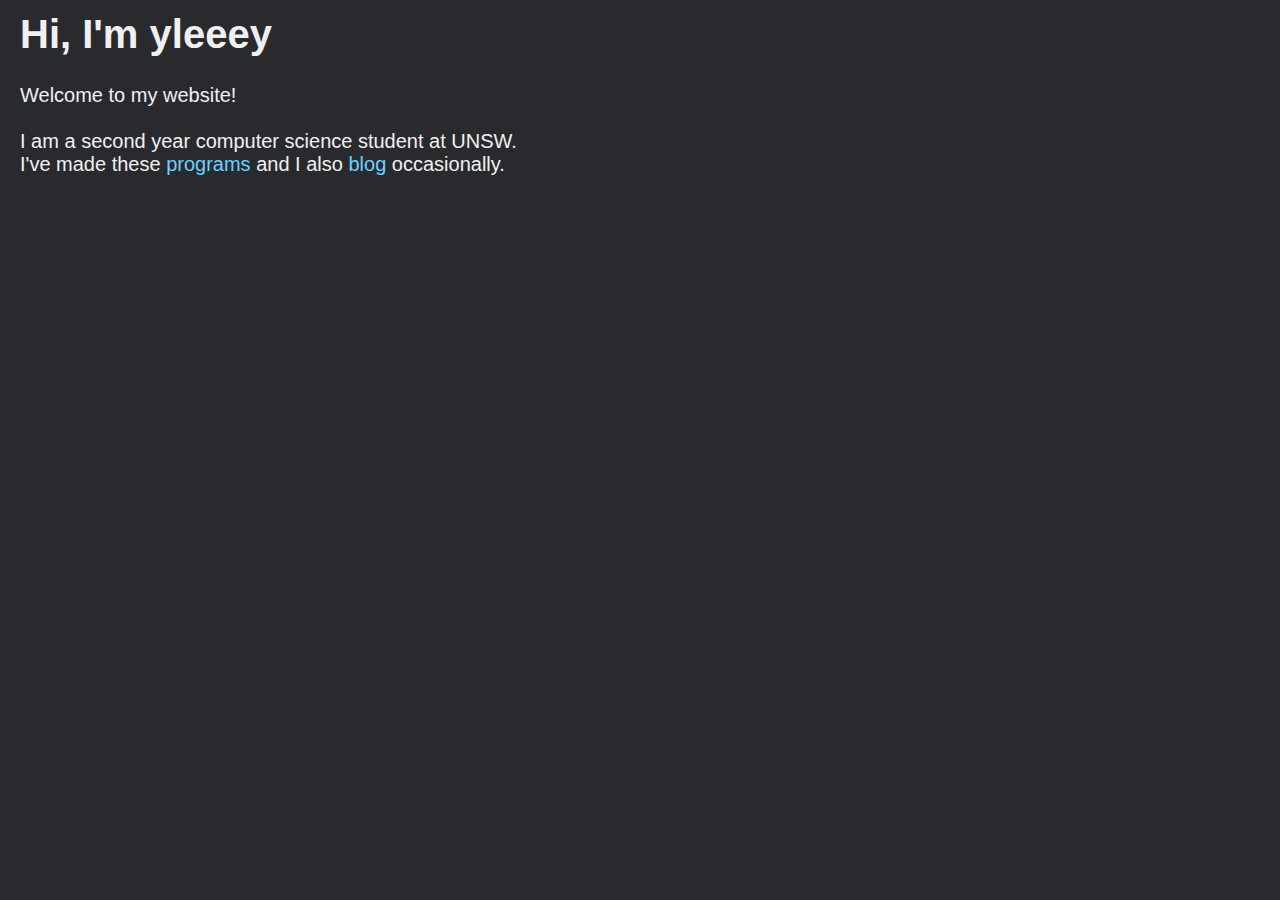
<file: index.html>
<html>
    <head>
        <title>yleeey's website</title>
        <link rel="stylesheet" href="styles.css">
        <nav>

        </nav>
    </head>

    <body class="home-page">
  	    <h1>Hi, I'm yleeey</h1>
        <p class="welcome-msg">Welcome to my website!<br><br>
            I am a second year computer science student at UNSW.<br>
            I've made these <a href="projects.html">programs</a> and I also <a href="blog.html">blog</a> occasionally.
            
        </p>
        
    </body>
</html>
</file>
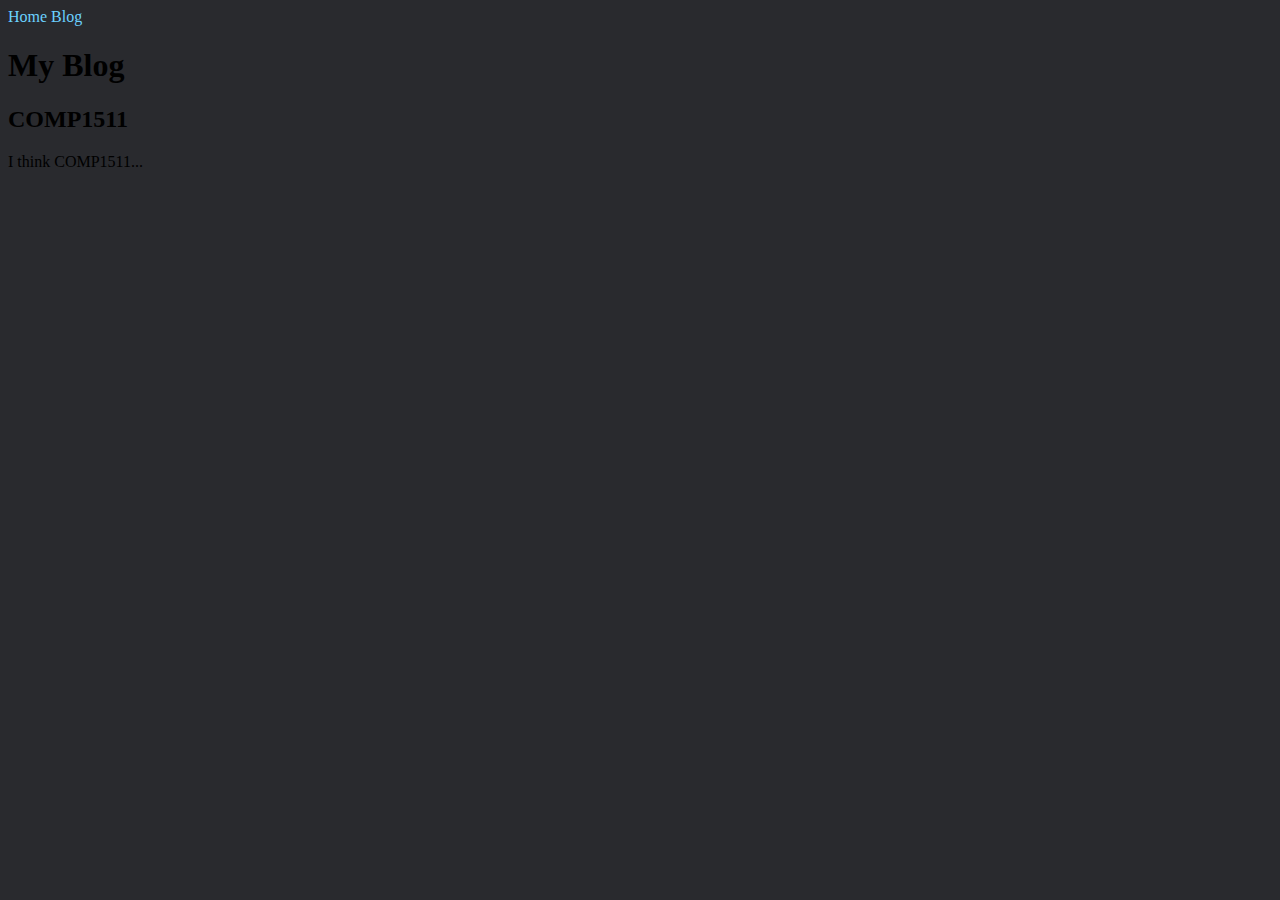
<file: blog.html>
<html>

    <head>
        <title>My Blog</title>
        <link rel="stylesheet" href="styles.css">
    </head>

<body class="blog-page">
    <nav>
        <a href="index.html">Home</a>
        <a href="blog.html">Blog</a>
    </nav>
    
<h1>My Blog</h1>

<article>
    <h2>COMP1511</h2>
    <p>I think COMP1511...</p>
</article>

</body>

</html>
</file>
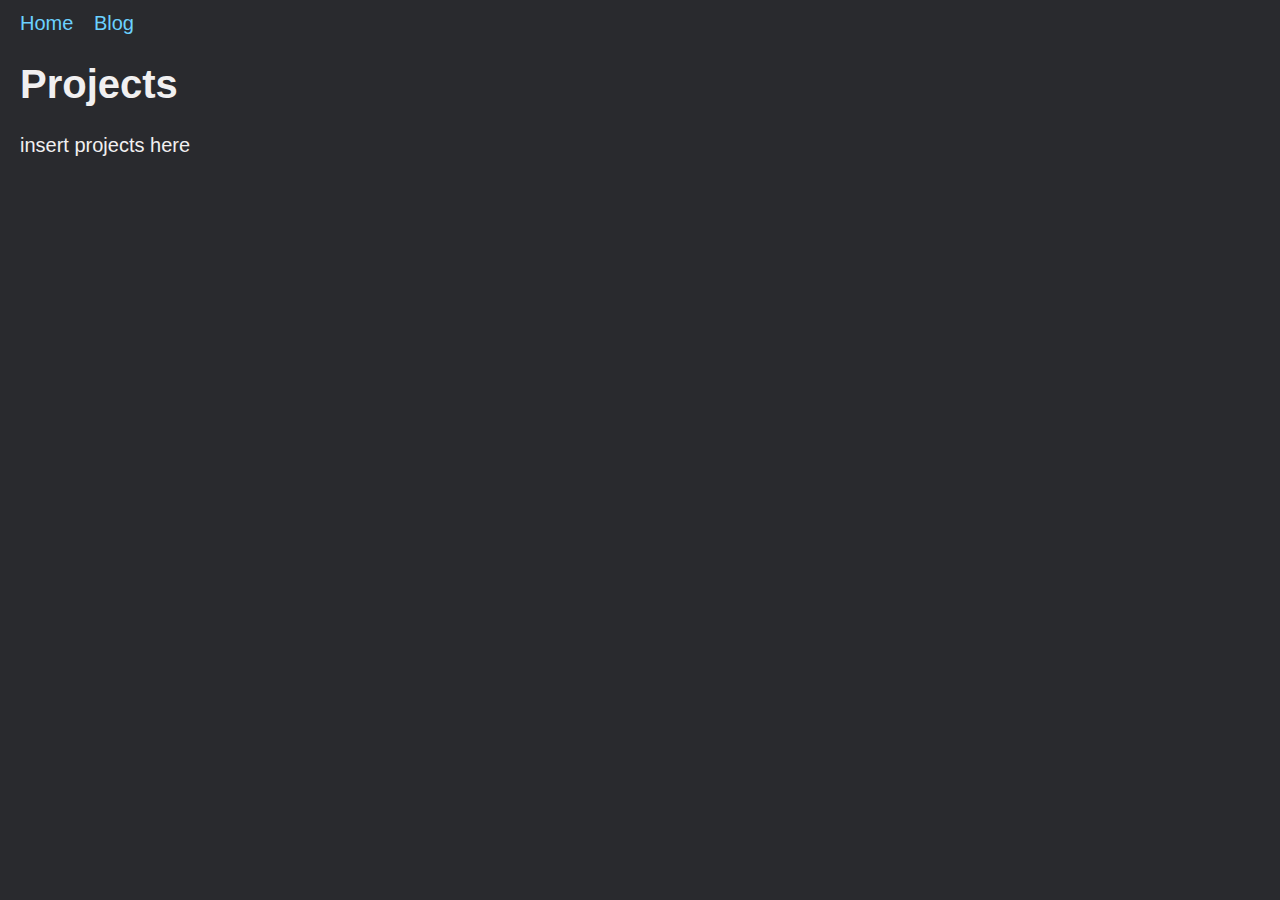
<file: projects.html>
<html>
    <head>
        <title>yleeey's projects</title>
        <link rel="stylesheet" href="styles.css">
        <nav>

        </nav>
    </head>

    <body class="projects-page">
        <a href="index.html" class="home-link">Home</a>
        <a href="blog.html" class="home-link">Blog</a>

  	    <h1>Projects</h1>
        <p>insert projects here</p>

        
    </body>
</html>
</file>
<file: styles.css>
body {
    background-color: #292a2e;
}

.home-page {
    color: #f1f0f1;
    font-family: -apple-system, BlinkMacSystemFont, "Segoe UI", Roboto, sans-serif;
    margin-left: 20px;
    margin-top: 12px;
    font-size: 20px;
}

.projects-page {
    color: #f1f0f1;
    font-family: -apple-system, BlinkMacSystemFont, "Segoe UI", Roboto, sans-serif;
    margin-left: 20px;
    margin-top: 12px;
    font-size: 20px;
}

.blogs-page {
    color: #f1f0f1;
    font-family: -apple-system, BlinkMacSystemFont, "Segoe UI", Roboto, sans-serif;
    margin-left: 20px;
    margin-top: 12px;
    font-size: 20px;
}

.home-link {
    color: #6bd1ff;
    margin-right: 15px; /* Reduced from default link spacing */
    display: inline-block; /* Ensures margin applies correctly */
}


.welcome-msg {
    font-size: 20px;
}

/* Link Styling */
a {
    color: #6bd1ff; /* Light blue - softer than default */
    text-decoration: none;
    transition: color 0.3s ease;
}

a:hover {
    color: #a6e3ff; /* Lighter blue on hover */
    text-decoration: underline;
}

/* Optional: Different color for visited links */
a:visited {
    color: #c792ea; /* Soft purple */
}
</file>
